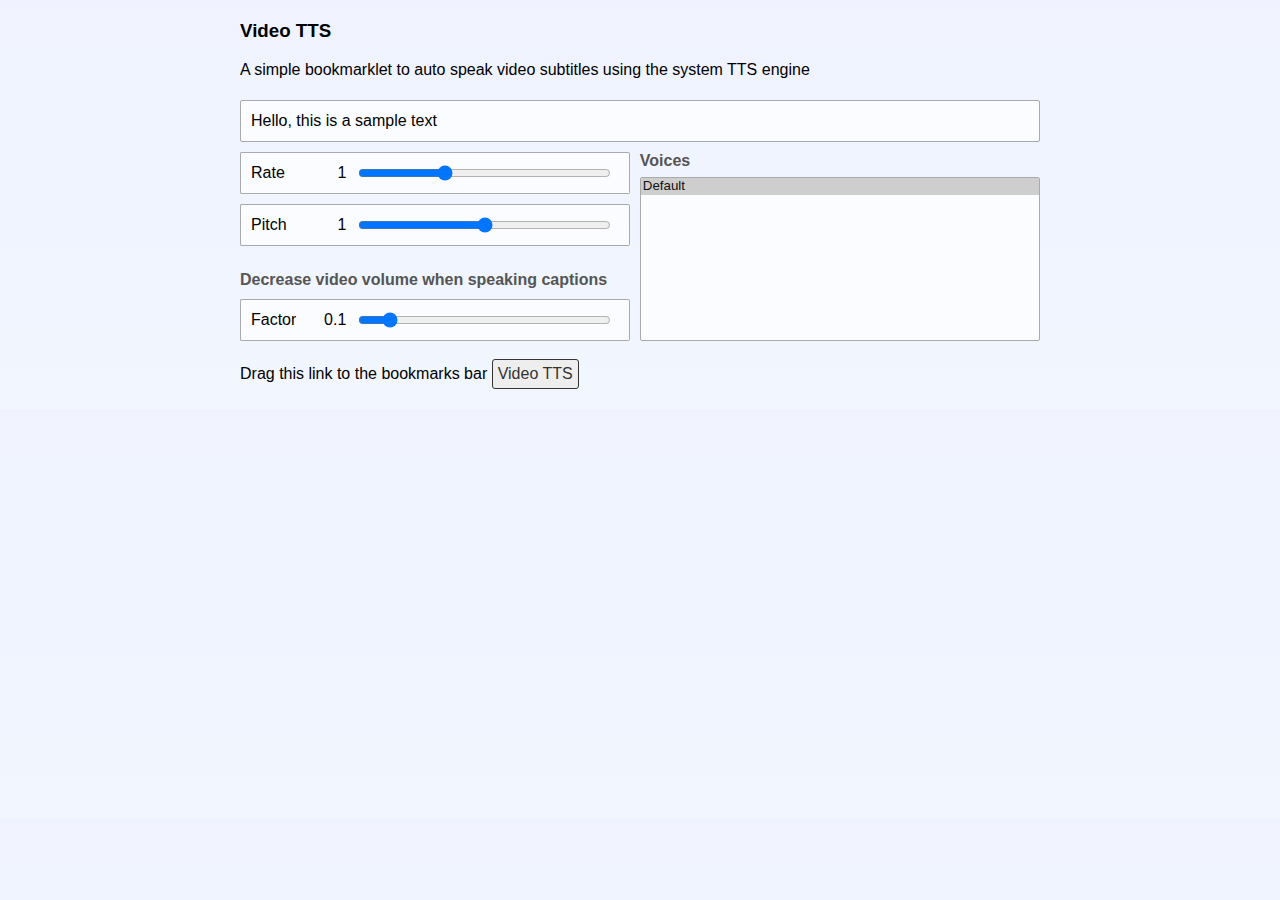
<file: index.html>
<!--
  Copyright 2021 Google LLC
  Licensed under the Apache License, Version 2.0 (the "License");
  you may not use this file except in compliance with the License.
  You may obtain a copy of the License at
       http://www.apache.org/licenses/LICENSE-2.0
  Unless required by applicable law or agreed to in writing, software
  distributed under the License is distributed on an "AS IS" BASIS,
  WITHOUT WARRANTIES OR CONDITIONS OF ANY KIND, either express or implied.
  See the License for the specific language governing permissions and
  limitations under the License.
-->
<!DOCTYPE html>
<html>
  <head>
    <meta charset="utf-8">
    <meta name="viewport" content="user-scalable=no, width=device-width, initial-scale=1, maximum-scale=1">
    <title>Video TTS</title>
    <link rel="stylesheet" href="index.css">
  </head>
  <body>
    <div class="main_wrapper">
      <h3>Video TTS</h3>
      <p>A simple bookmarklet to auto speak video subtitles using the system TTS engine</p>
      <div id="video_config">
            <div class="sample-text-wrapper">
                <input type="text" id="sample-text" value="Hello, this is a sample text" />
            </div>

            <label for="rate" class="range-label">Rate</label>
            <label class="range-value">1</label><div class="slider-content">
                <input type="range" min="0.5" max="2" value="1" step="0.1" id="rate"/>
            </div>

            <label for="pitch" class="range-label">Pitch</label>
            <label class="range-value">1</label><div class="slider-content">
                <input type="range" min="0" max="2" value="1" step="0.1" id="pitch">
            </div>

            <h3>Decrease video volume when speaking captions</h3>


            <label for="volume-factor" class="range-label">Factor</label>
            <label class="range-value">.1</label><div class="slider-content">
                <input type="range" min="0" max="1" value=".1" step="0.05" id="volume-factor" />
            </div>

            <div id="voice-list-wrapper">
                <label for="voice-list" id="voice-title">Voices</label>
                <select size=2 id="voice-list"></select>  
            </div>

        </div>

        <div>
          <br/>
          Drag this link to the bookmarks bar <a id="bookmarklet">Video TTS</a>
        </div>
    </div>

    <script src="index.js"></script>
  </body>
</html>
</file>
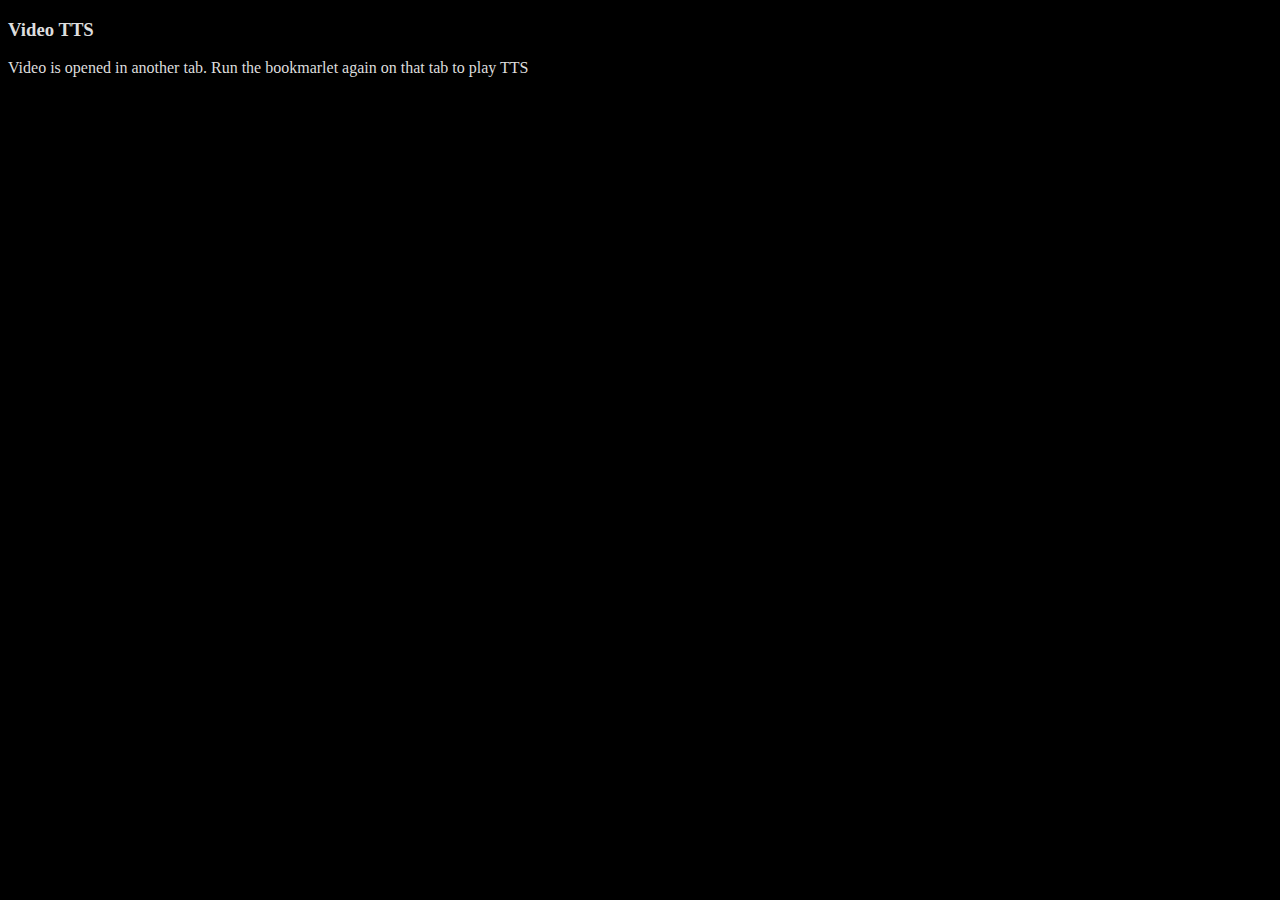
<file: iframe.html>
<!--
  Copyright 2021 Google LLC
  Licensed under the Apache License, Version 2.0 (the "License");
  you may not use this file except in compliance with the License.
  You may obtain a copy of the License at
       http://www.apache.org/licenses/LICENSE-2.0
  Unless required by applicable law or agreed to in writing, software
  distributed under the License is distributed on an "AS IS" BASIS,
  WITHOUT WARRANTIES OR CONDITIONS OF ANY KIND, either express or implied.
  See the License for the specific language governing permissions and
  limitations under the License.
-->
<!DOCTYPE html>
<html>
    <body bgcolor="#000" style="color: #ddd;">
        <h3>Video TTS</h3>
        <p>Video is opened in another tab. Run the bookmarlet again on that tab to play TTS</p>
    </body>
</html>
</file>
<file: index.css>
/*
 * Copyright 2021 Google LLC
 *
 * Licensed under the Apache License, Version 2.0 (the "License");
 * you may not use this file except in compliance with the License.
 * You may obtain a copy of the License at
 *
 *      http://www.apache.org/licenses/LICENSE-2.0
 *
 * Unless required by applicable law or agreed to in writing, software
 * distributed under the License is distributed on an "AS IS" BASIS,
 * WITHOUT WARRANTIES OR CONDITIONS OF ANY KIND, either express or implied.
 * See the License for the specific language governing permissions and
 * limitations under the License.
 */

 body{
    margin: 0;
    font-family: sans-serif;
    background: rgb(241,246,255);
    background: linear-gradient(0deg, rgba(241,246,255,1) 0%, rgba(240,243,255,1) 100%);

    --border-color: #aaa;
    --bg-color: rgba(255, 255, 255, .7);
}
.main_wrapper {
    width: calc(100% - 10px);
    max-width: 800px;
    margin: 20px auto;
}

#video_config {
    display: grid;
    grid-template-columns: auto auto .4fr .6fr;
    row-gap: 10px;
}

.sample-text-wrapper {
    width: 100%;
    margin-top: 5px;
    grid-column-start: 1;
    grid-column-end: 5;
    display: flex;
}

#sample-text {
    padding: 0 10px;
    line-height: 40px;
    font-family: sans-serif;
    font-size: 16px;
    flex: 1;

    background-color: var(--bg-color);
    border: 1px solid var(--border-color);
    border-radius: 2px;
}

.slider-content, .range-label, .range-value {
    line-height: 40px;

    background-color: var(--bg-color);
    border: 1px solid var(--border-color);
}

.range-label {
    padding-left: 10px;
    border-right: none;
    border-radius: 2px 0 0 2px;
}
.range-value {
    width: 50px;
    text-align: end;
    padding: 0 10px 0 0;
    border-left: none;
    border-right: none;
}
.slider-content {
    border-left: none;
    border-radius: 0 2px 2px 0;
}


#rate, #pitch, #volume-factor {
    vertical-align: middle;
}

#video_config h3 {
    grid-column-start: 1;
    grid-column-end: 4;
    grid-column-start: 1;
    grid-column-end: 4;
    margin: 0;
    padding: 15px 0 0;
}

#video_config h3, #voice-title {
    display: block;
    font-size: 16px;
    font-weight: 700;
    color: #555;
}

.range-container {
    text-align: center;
}

input[type=range] {
    width: calc(100% - 20px);
}

#voice-list-wrapper {
    min-height: 40px;
    grid-column-start: 4;
    grid-row-start: 2;
    grid-row-end: 6;
    margin-left: 10px;
    position: relative;
}

@media screen and (max-width: 600px) {
    #video_config {
        grid-template-columns: auto auto 1fr;
    }
    .sample-text-wrapper {
        grid-column-end: 4;
    }
    
    #voice-list-wrapper {
        min-height: 250px;
        grid-column-start: 1;
        grid-column-end: 4;
        grid-row-start: auto;
        grid-row-end: auto;
    }
    #voice-list-wrapper {
        margin: 15px 0 0 0;
    }
}
#voice-list {
    margin: 5px 0 0 0;
    display: block;
    width: 100%;
    top: 20px;
    bottom: 0;
    position: absolute;

    background-color: var(--bg-color);
    border: 1px solid var(--border-color);
}


#bookmarklet {
    display: inline-block;
    border: 1px solid;
    padding: 5px;
    background: #eee;
    border-radius: 3px;
    cursor: pointer;
    user-select: none;
    text-decoration: none;
    color: #333;
}
</file>
